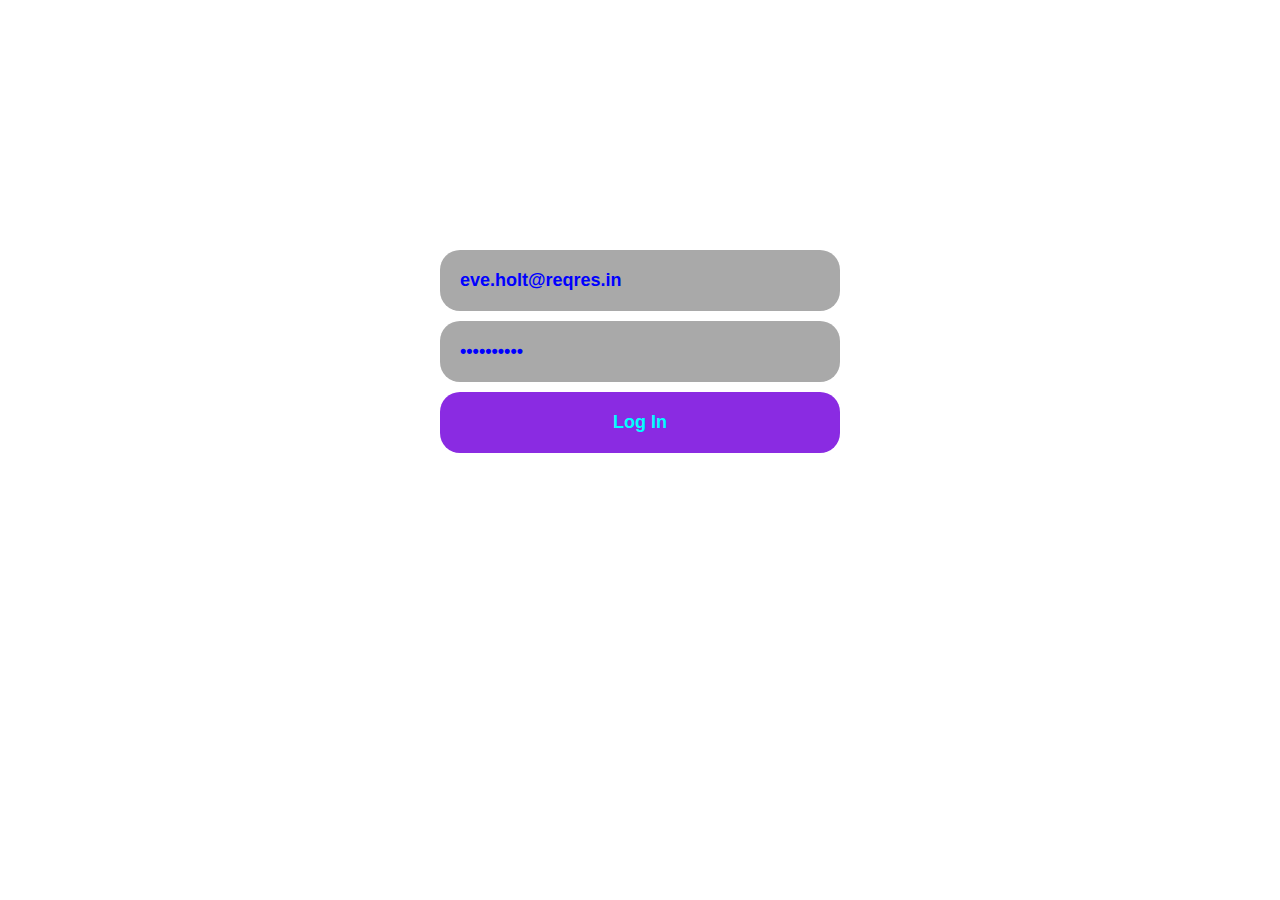
<file: index.html>
<!DOCTYPE html>
<html lang="en">

<head>
    <meta charset="UTF-8">
    <meta http-equiv="X-UA-Compatible" content="IE=edge">
    <meta name="viewport" content="width=device-width, initial-scale=1.0">
    <link rel="stylesheet" href="./css/main.css">
    <title>Document</title>
</head>

<body>
    <div class="container">

        <ul class="user__list"></ul>
    
    
    
    <template id="user__template">
        
        <li class="users">
            
            <a class="user__link" href="Sincere@april.biz" >Sincere@april.biz</a>
            
            <p class="user__full-name">Michael</p>

            <p class="user-phone">010-692-6593 x09125</p>
            
            <a class="info-btn" href="./info.html">More info</a>
            
            
            
        </li>
        
    </template>
    
    
    <button class="btn-exit">Log out</button>
    

    </div>
    
    <script src="./js/main.js">
    </script>
</body>

</html>
</file>
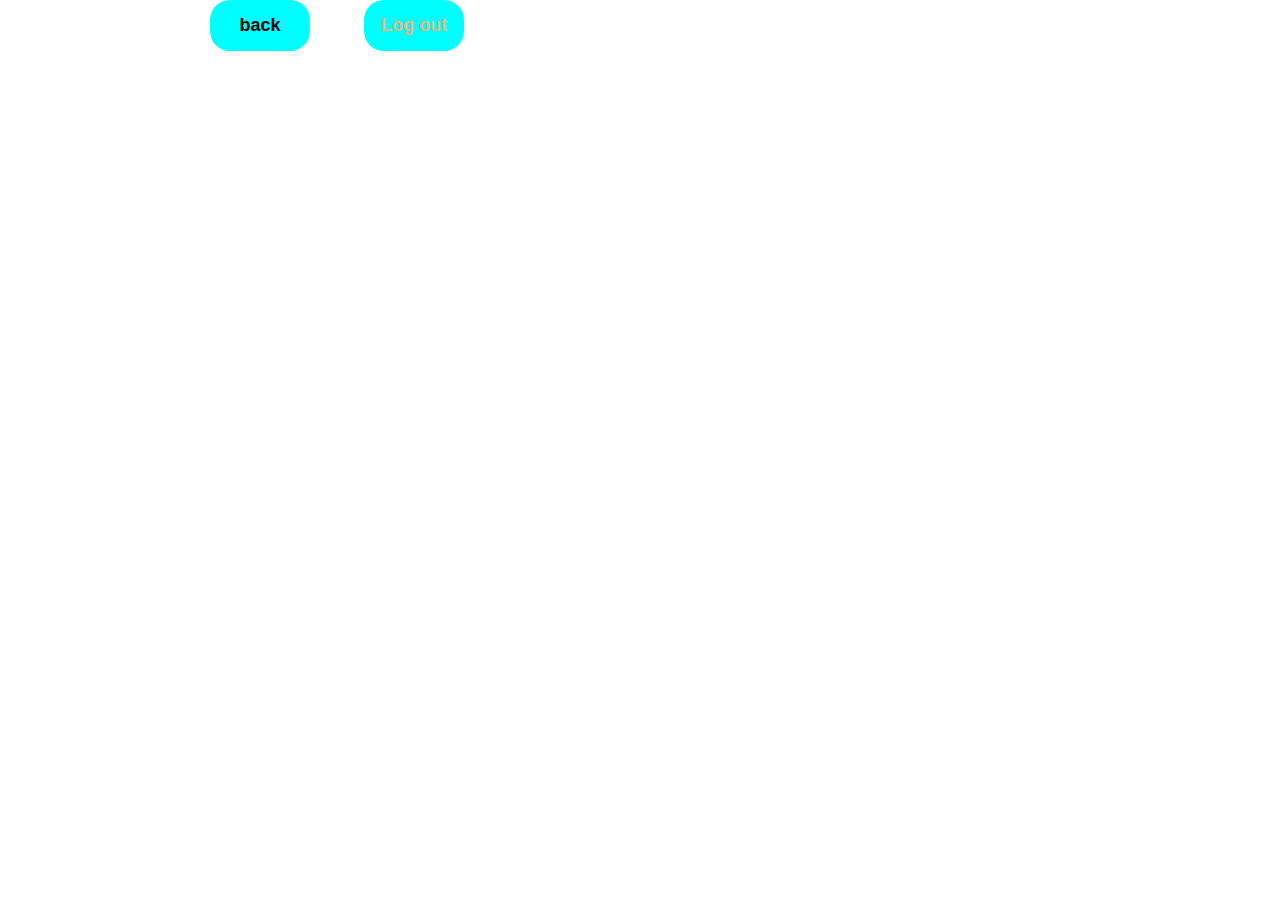
<file: info.html>
<!DOCTYPE html>
<html lang="en">
<head>
    <meta charset="UTF-8">
    <meta http-equiv="X-UA-Compatible" content="IE=edge">
    <meta name="viewport" content="width=device-width, initial-scale=1.0">
    <link rel="stylesheet" href="./css/main.css">
    <title>Document</title>
</head>
<body>
    <div class="container">
        <button class="back"> back </button>


    <button class="btn-exit">Log out</button>
    
    <template class="info__template">
    <p class="user__info">
        
    </p>
    </template>
    
    </div>
    <script src="./js/info.js"></script>
</body>
</html>
</file>
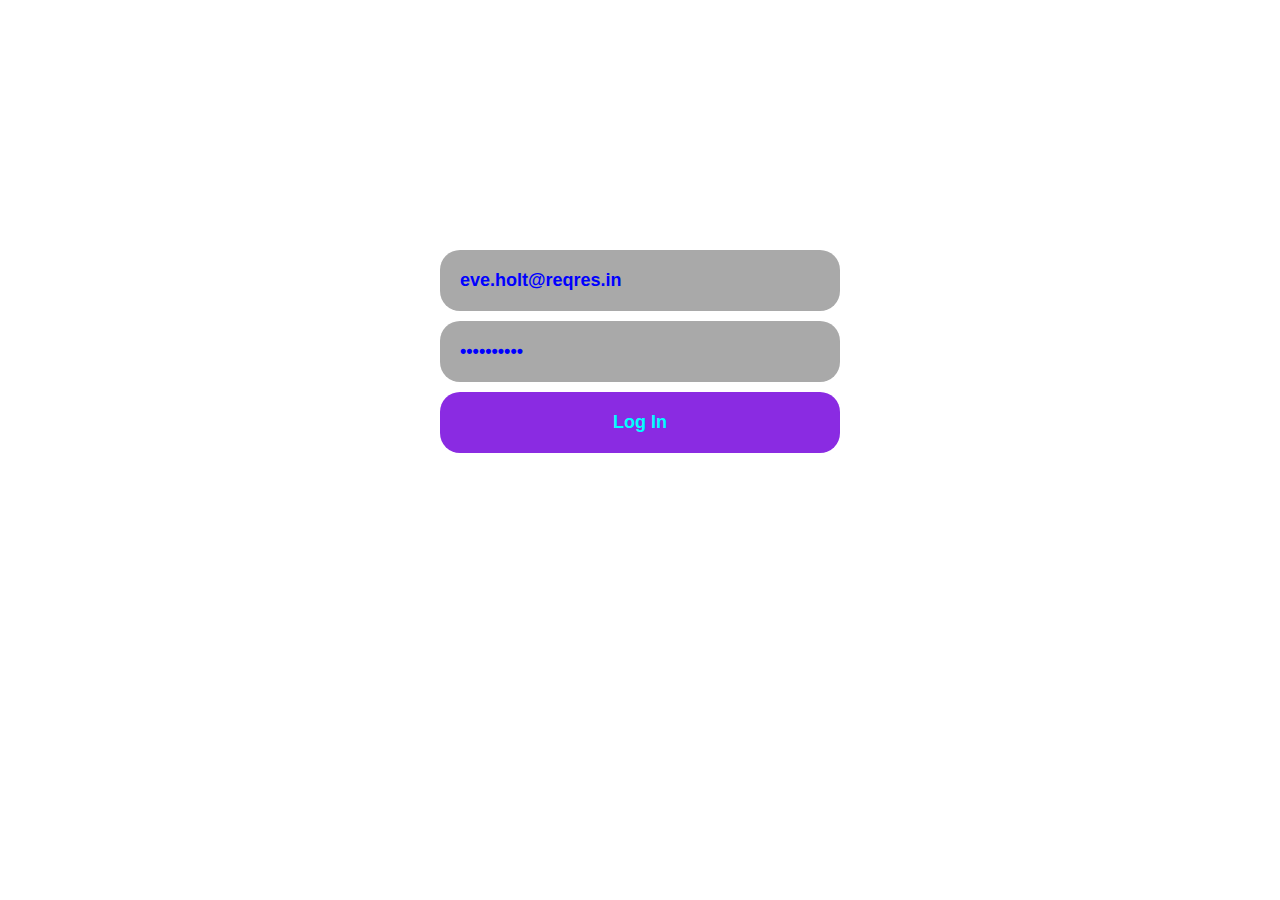
<file: login.html>
<!DOCTYPE html>
<html lang="en">

<head>
    <meta charset="UTF-8">
    <meta http-equiv="X-UA-Compatible" content="IE=edge">
    <meta name="viewport" content="width=device-width, initial-scale=1.0">
    <link rel="stylesheet" href="./css/main.css">
    <title>Document</title>
</head>

<body>

  <div class="container">

    <form class="login__form">

        <input class="email" type="email" value="eve.holt@reqres.in" placeholder="Email..">

        <input class="password" type="password" value="cityslicka" placeholder="password">

        <button class="login__submit">Log In</button>
    </form>


  </div>


    <script src="./js/login.js"></script>
</body>

</html>
</file>
<file: css/main.css>
*{
    box-sizing: border-box;
}
img{
    vertical-align: middle;
    object-fit: cover;
}
html{
    height: 100%;
}
body{
    height: 100%;
    display: flex;
    flex-direction: column;
    margin: 0;
    padding: 0;
    font-family: "Fraunces,Serif";
}
.container{
    max-width: 1000px;
    width: 100%;
    margin: 0 auto;
    padding: 0 20px;
}

.user__list{
    display: flex;
    flex-wrap: wrap;
    justify-content: space-between;
    text-decoration: none;
    list-style-type: none;
     
}

.users{
    max-width: 250px;
    width: 100%;
    margin: 10px;
    padding: 20px;
    border: 5px solid cyan;
    border-radius: 10px;
}

.users:hover{
    background-color: blue;
}

.user__link{
    margin: 0;
    text-decoration: none;
    color: black;
    font-weight: bold;
    font-size: 16px;
}
.user__full-name{
    margin: 0;
    margin-top: 10px;
    padding: 0;
    font-weight: bold;
    color: brown;
    font-size: 16px;
}
.info-btn{
    margin: 0;
    padding: 8px;
    text-decoration: none;
    border: 2px solid darkcyan;
    border-radius: 20px;
    font-size: 18px;
    font-weight: bold;
    color: darkblue;
}
.info-btn:hover{
    background-color: #fff;
}

.btn-exit{
    max-width: 100px;
    width: 100%;
    color: burlywood;
    font-weight: bold;
    font-size: 18px;
    background-color: cyan;
    margin: 0;
    margin-left: 50px;
    padding: 15px;
    border: none;
    border-radius: 20px;
}
.btn-exit:hover{
    background-color: blue;
}


/* info pages  */
.back{
    max-width: 100px;
    width: 100%;
    color: black;
    font-weight: bold;
    font-size: 18px;
    background-color: cyan;
    margin: 0;
    margin-left: 50px;
    padding: 15px;
    border: none;
    border-radius: 20px;
}
.back:hover{
    background-color: blueviolet;
}

/* login pages */

.login__form{
    max-width: 400px;
    width: 100%;
    display: flex;
    flex-direction: column;
    margin: 0 auto;
    margin-top: 250px;

}

.email{
border: none;
margin: 0;
margin-bottom: 10px;
padding: 20px;
font-weight: bold;
font-size: 18px;
border-radius: 20px;
color: blue;
background-color: darkgrey;
}

.email:hover{
    background-color: aquamarine;
}

.password{
    border: none;
margin: 0;
margin-bottom: 10px;
padding: 20px;
font-weight: bold;
font-size: 18px;
border-radius: 20px;
color: blue;
background-color: darkgrey;
}

.password:hover{
    background-color: aquamarine;
}

.login__submit{
    border: none;
margin: 0;
margin-bottom: 10px;
padding: 20px;
font-weight: bold;
font-size: 18px;
border-radius: 20px;
color: cyan;
background-color: blueviolet;
}
</file>
